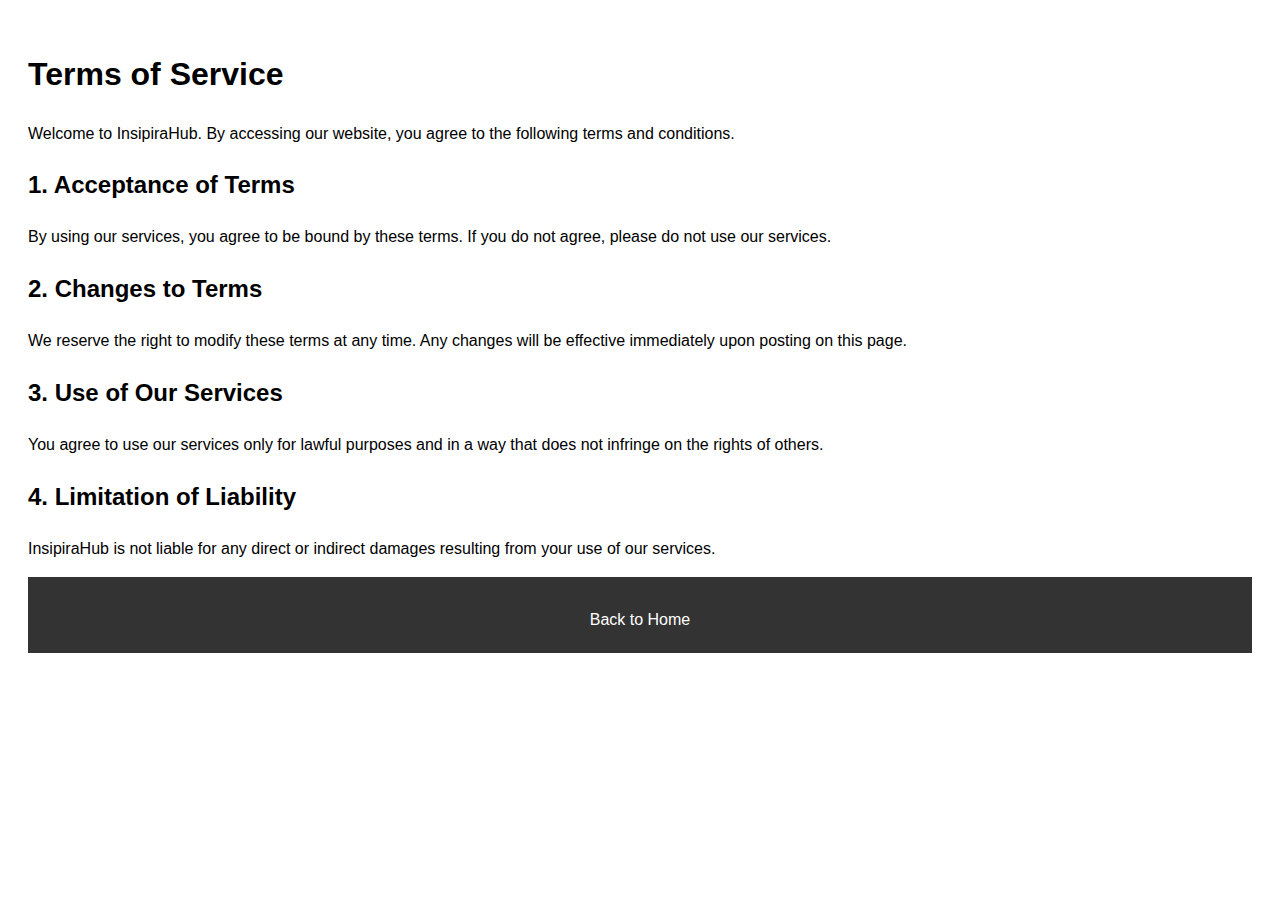
<file: src/main/resources/templates/terms-of-service.html>
<!DOCTYPE html>
<html lang="en">
<head>
    <meta charset="UTF-8">
    <meta name="viewport" content="width=device-width, initial-scale=1.0">
    <title>Terms of Service - InsipiraHub</title>
    <style>
        body {
            font-family: 'Roboto', sans-serif;
            line-height: 1.6;
            padding: 20px;
        }

        h1 {
            margin-bottom: 20px;
        }

        footer {
            background: #333;
            color: #fff;
            padding: 20px 0;
            text-align: center;
        }

        .footer-links {
            margin-top: 10px;
        }

        .footer-links a {
            color: #fff;
            text-decoration: none;
            margin: 0 10px;
        }

        .footer-links a:hover {
            color: #ff6347; /* Change this color to your preference */
        }
    </style>
</head>
<body>
    <h1>Terms of Service</h1>
    <p>Welcome to InsipiraHub. By accessing our website, you agree to the following terms and conditions.</p>
    
    <h2>1. Acceptance of Terms</h2>
    <p>By using our services, you agree to be bound by these terms. If you do not agree, please do not use our services.</p>

    <h2>2. Changes to Terms</h2>
    <p>We reserve the right to modify these terms at any time. Any changes will be effective immediately upon posting on this page.</p>

    <h2>3. Use of Our Services</h2>
    <p>You agree to use our services only for lawful purposes and in a way that does not infringe on the rights of others.</p>

    <h2>4. Limitation of Liability</h2>
    <p>InsipiraHub is not liable for any direct or indirect damages resulting from your use of our services.</p>

    <footer>
        <div class="footer-links">
            <a href="index.html">Back to Home</a>
        </div>
    </footer>
</body>
</html>
</file>
